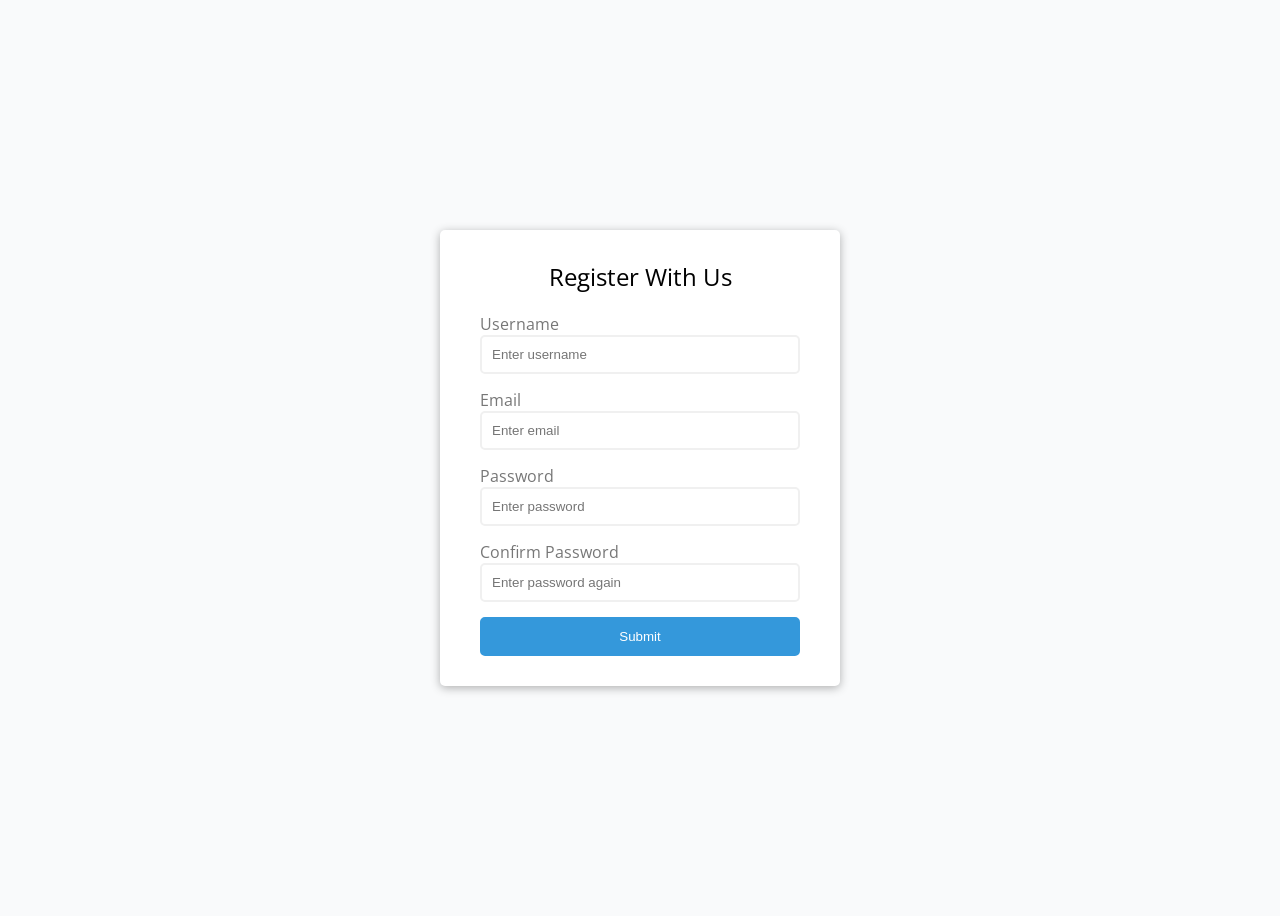
<file: form_validator/index.html>
<!DOCTYPE html>
<html lang="en">

<head>
  <meta charset="UTF-8">
  <meta name="viewport" content="width=device-width, initial-scale=1.0">
  <meta http-equiv="X-UA-Compatible" content="ie=edge">
  <title>Form Validator</title>
  <link href="https://maxcdn.bootstrapcdn.com/font-awesome/4.2.0/css/font-awesome.min.css" rel="stylesheet">
  <link rel="stylesheet" href="./style.css">
</head>

<body>
  <form action="/my-handling-form-page" method="post" class="form-modal">
    <h1>Register With Us</h1>
    <ul>
      <li>
        <label for="username">Username</label>
        <input id="username" name="username" type="text" placeholder="Enter username"/>
        <small id="username-error"></small>
      </li>
      <li>
        <label for="email">Email</label>
        <input id="email" name="email" type="email" placeholder="Enter email"/>
        <small id="email-error"></small>
      </li>
      <li>
        <label for="password">Password</label>
        <input id="password" name="password" type="password" placeholder="Enter password"/>
        <small id="password-error"></small>
      </li>
      <li>
        <label for="password2">Confirm Password</label>
        <input id="password2" name="password2" type="password" placeholder="Enter password again"/>
        <small id="password2-error"></small>
      </li>
      <li>
        <button type="submit">Submit</button>
      </li>
    </ul>
  </form>
  <script src="script.js"></script>
</body>

</html>
</file>
<file: form_validator/style.css>
@import url('https://fonts.googleapis.com/css?family=Open+Sans&display=swap');

:root {
    --form-bg-color: white;
    --form-width: 400px;
    --form-gap: 20px;
    --form-padding: 30px 40px;
    --form-border-radius: 5px;
    --form-color: rgb(119, 119, 119);
    --form-input-padding: 10px;
    --form-item-gap: 15px;
    --form-input-border-color: #f0f0f0;
    --form-submit-bg-color: #3498db;
    --form-submit-color: white;
    --form-border-style: 2px solid;
    --form-error-color: #e74c3c;
    --form-success-color: #2ecc71;
}

h1, ul {
    margin: 0;
    padding: 0;
}

ul {
    list-style: none;
}

* {
    box-sizing: border-box;
}

body {
    display: flex;
    justify-content: center;
    align-items: center;
    height: 100vh;
    font-family: 'Open Sans', sans-serif;
    background-color: #f9fafb;
}

form, ul, li {
    display: flex;
    flex-direction: column;
}

ul, li {
    width: 100%;
}

form {
    align-items: center;
    box-shadow: 0 2px 10px rgba(0, 0, 0, 0.3);
    background-color: var(--form-bg-color);
    width: var(--form-width);
    padding: var(--form-padding);
    gap: var(--form-gap);
    border-radius: var(--form-border-radius);
}

h1 {
    font-size: 1.5em;
    font-weight: normal;
}

ul {
    gap: var(--form-item-gap);
    color: var(--form-color);
}

form li input {
    padding: var(--form-input-padding);
    border: var(--form-border-style) var(--form-input-border-color);
    border-radius: var(--form-border-radius);
}

form li input:focus {
    border-color: grey;
    outline: none;
}

form li input.error {
    border-color: var(--form-error-color);
}

form li input.success {
    border-color: var(--form-success-color);
}

form button[type=submit]  {
    background-color: var(--form-submit-bg-color);
    border: var(--form-border-style) var(--form-submit-bg-color);
    border-radius: var(--form-border-radius);
    padding: var(--form-input-padding);
    color: var(--form-submit-color);
}

small.error {
    display: block;
    padding: 0;
    margin: 0;
    color: var(--form-error-color);
}

small {
    display: none;
}
</file>
